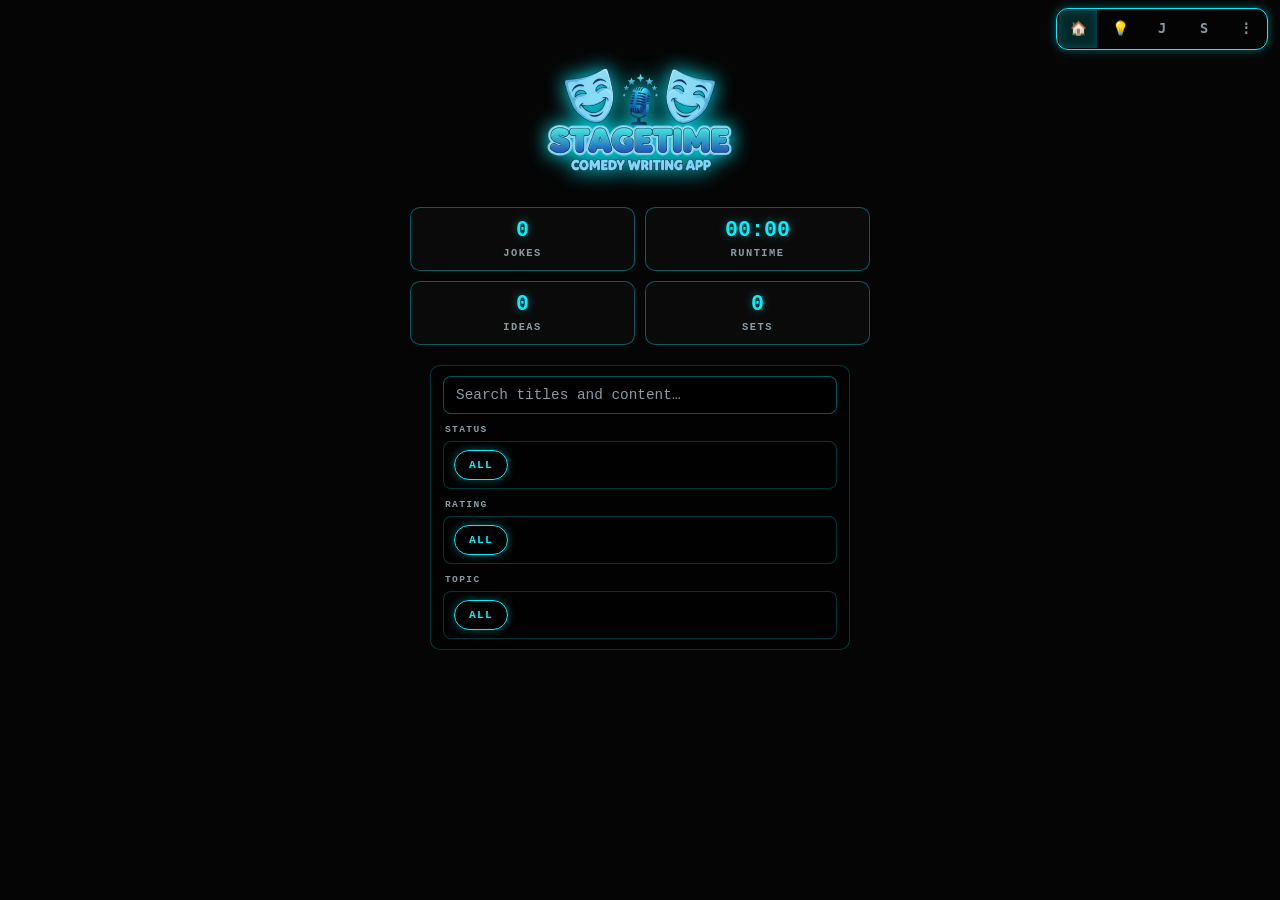
<file: index.html>
<!DOCTYPE html>
<html lang="en">
<head>
  <meta charset="utf-8">
  <meta name="viewport" content="width=device-width, initial-scale=1, maximum-scale=1, user-scalable=no, viewport-fit=cover">
  <meta name="theme-color" content="#050505">
  <meta name="version" content="25">
  <meta name="mobile-web-app-capable" content="yes">
  <meta name="apple-mobile-web-app-title" content="StageTime">
  <meta name="apple-mobile-web-app-status-bar-style" content="black-translucent">
  <title>StageTime</title>
  
  <!-- Asset v25 — cache-bust with ASSET_VERSION + sw.js CACHE_NAME (app 25) -->
  <link rel="icon" type="image/png" href="/static/icons/AppIcon.png?v=25">
  <link rel="apple-touch-icon" href="/static/icons/AppIcon.png?v=25">
  <link rel="manifest" href="/manifest.json?v=25">
  
  <script>var ASSET_VERSION = "25";</script>
  <link rel="stylesheet" href="/static/css/variables.css?v=25">
  <link rel="stylesheet" href="/static/css/workstation.css?v=25">

  <script>
    if (navigator.storage && navigator.storage.persist) navigator.storage.persist().catch(() => {});
    if ('serviceWorker' in navigator) {
      navigator.serviceWorker.register("/sw.js").catch(() => {});
    }
  </script>
</head>
<body>
  <nav id="nav-command-pill">
    <button type="button" class="nav-pill-btn" data-nav-panel="home" onclick="window.goHome()">🏠</button>
    <button type="button" class="nav-pill-btn" data-nav-panel="ideas" onclick="window.showPanel('ideas', true)">💡</button>
    <button type="button" class="nav-pill-btn" data-nav-panel="jokes" onclick="window.showPanel('jokes', true)">J</button>
    <button type="button" class="nav-pill-btn" data-nav-panel="sets" onclick="window.showPanel('sets', true)">S</button>
    <button type="button" class="nav-pill-btn" data-nav-panel="settings" onclick="window.showPanel('settings')">⋮</button>
  </nav>

  <div id="app-shell">
    <div id="panel-home">
      <div id="home-hub-v105">
        <img src="/static/icons/logo.png?v=25" alt="StageTime" class="workstation-logo" width="400" height="400">
        <div class="stats-container" aria-label="Library overview">
          <div class="stat-tile" data-stat="jokes"><span class="stat-value" id="dash-stat-jokes">0</span><span class="stat-label">Jokes</span></div>
          <div class="stat-tile" data-stat="runtime"><span class="stat-value" id="dash-stat-runtime">00:00</span><span class="stat-label">Runtime</span></div>
          <div class="stat-tile" data-stat="ideas"><span class="stat-value" id="dash-stat-ideas">0</span><span class="stat-label">Ideas</span></div>
          <div class="stat-tile" data-stat="sets"><span class="stat-value" id="dash-stat-sets">0</span><span class="stat-label">Sets</span></div>
        </div>
        <div id="hub-smart-slicer" class="hub-smart-slicer" role="region" aria-label="Library smart filter">
          <label class="hub-slicer-search-label" for="hub-slicer-search">Search</label>
          <input type="search" id="hub-slicer-search" class="hub-slicer-search" placeholder="Search titles and content…" autocomplete="off" aria-label="Search titles and content">
          <div id="hub-slicer-chip-rows" class="hub-slicer-chip-rows"></div>
        </div>
      </div>
    </div>

    <main id="main-content">
      <!-- IDEAS PANEL -->
      <section id="panel-ideas" class="panel folder-layer hidden" data-folder="ideas">
        <div id="ideas-workstation" class="panel-body">
          <div id="panel-ideas-list">
            <h2 id="ideas-folder-header" class="folder-header">Ideas</h2>
            <input type="text" id="idea-search-input" placeholder="Search ideas..." class="search-bar">
            <div id="quick-add-row" class="quick-add-row">
              <input type="text" id="new-idea-title-input" placeholder="Quick idea..." maxlength="500">
              <button type="button" id="create-idea-btn" class="slab-button">Add</button>
            </div>
            <ul id="idea-list"></ul>
          </div>
          <div id="idea-detail" class="hidden"></div>
        </div>
      </section>

      <!-- JOKES PANEL -->
      <section id="panel-jokes" class="panel folder-layer hidden" data-folder="jokes">
        <div class="panel-topbar panel-topbar-title-only">
          <h2 class="panel-title jokes-panel-title-static" id="jokes-panel-title-display">Jokes</h2>
          <div id="joke-detail-title-display" class="panel-title joke-detail-title-display hidden" aria-live="polite"></div>
          <input type="text" id="joke-edit-title" class="panel-title jokes-panel-title-input hidden" maxlength="500" autocomplete="off" aria-label="Joke title">
        </div>
        <div class="panel-body">
          <div id="panel-jokes-list">
            <div id="jokes-folder-shell" class="jokes-folder-shell">
              <div id="jokes-folder-top-row" class="jokes-folder-top-row joke-master-ribbon-row">
                <div class="search-container">
                  <input type="search" id="jokes-search" class="jokes-folder-search search-bar" placeholder="Search jokes…" autocomplete="off" aria-label="Search jokes" role="searchbox">
                </div>
                <button type="button" id="btn-filter-toggle" class="btn-ribbon" aria-label="Filters">
                  <svg xmlns="http://www.w3.org/2000/svg" width="20" height="20" viewBox="0 0 24 24" fill="none" stroke="currentColor" stroke-width="2" stroke-linecap="round" stroke-linejoin="round" aria-hidden="true"><polygon points="22 3 2 3 10 12.46 10 19 14 21 14 12.46 22 3"></polygon></svg>
                  <span id="jokes-filter-active-count" class="btn-ribbon-filter-count" hidden></span>
                </button>
                <button type="button" id="btn-new-joke" class="btn-ribbon" aria-label="New joke">+Joke</button>
              </div>
              <div id="jokes-list-sidebar-wrap" class="jokes-list-sidebar-wrap">
                <div id="jokes-sidebar-backdrop" class="jokes-sidebar-backdrop" aria-hidden="true"></div>
                <ul id="joke-list" role="list"></ul>
                <aside id="jokes-filter-sidebar" class="jokes-filter-sidebar" aria-hidden="true" aria-label="Joke filters">
                  <div class="jokes-filter-sidebar-header">
                    <button type="button" id="jokes-sidebar-close" class="jokes-sidebar-close" aria-label="Close filters">✕</button>
                    <button type="button" id="jokes-clear-filters-btn" class="slab-btn jokes-clear-filters-btn">CLEAR FILTERS</button>
                  </div>
                  <div id="jokes-slicer-chip-rows" class="hub-slicer-chip-rows jokes-filter-chip-rows"></div>
                </aside>
              </div>
            </div>
          </div>
          <div id="jokes-detail-container" class="hidden"></div>
        </div>
      </section>

      <!-- SETS PANEL -->
      <section id="panel-sets" class="panel folder-layer hidden" data-folder="sets">
        <div class="panel-topbar panel-topbar-title-only">
          <h2 class="panel-title">Sets</h2>
        </div>
        <div class="panel-body">
          <div id="panel-sets-list">
            <div id="sets-new-form" class="quick-add-row">
              <input type="text" id="new-set-title-input" placeholder="New set title..." maxlength="100">
              <button type="button" id="create-set-btn" class="slab-button">Create</button>
            </div>
            <ul id="set-list"></ul>
          </div>
        </div>
      </section>
      <section id="set-detail" class="panel folder-layer hidden"></section>

      <!-- SETTINGS PANEL -->
      <section id="panel-settings" class="panel folder-layer hidden" data-folder="settings">
        <div class="panel-topbar panel-topbar-title-only">
          <h2 class="panel-title">Settings</h2>
        </div>
        <div class="panel-body setting-controls">
          <input type="color" id="settings-accent-color" class="settings-accent-swatch" value="#00f2ff" title="Accent color" aria-label="Accent color">
          <div class="backup-actions">
            <button type="button" class="slab-button" onclick="window.exportDatabase()">EXPORT BACKUP</button>
            <button type="button" class="slab-button" onclick="window.triggerImport()">IMPORT BACKUP</button>
          </div>
          <input type="file" id="import-input" class="hidden" accept=".json" aria-label="Import backup JSON file">
        </div>
      </section>
    </main>
  </div>

  <div id="modal-container" class="hidden" aria-hidden="true"></div>

  <div id="stagetime-overlay" class="performance-mode-overlay hidden" aria-hidden="true"></div>

  <div id="set-picker-modal" class="hidden" role="dialog" aria-modal="true" aria-label="Select a set">
    <div id="set-picker-overlay" aria-hidden="true"></div>
    <div class="workstation-card workstation-picker-panel">
      <h3 class="workstation-picker-title">Select a Set</h3>
      <div id="set-options-list" class="set-options-list"></div>
      <button type="button" id="set-picker-close-btn" class="btn-primary btn-lift set-picker-close">Close</button>
    </div>
  </div>

  <script src="/static/js/dexie.min.js?v=25"></script>
  <script src="/static/js/db.js?v=25"></script>
  <script src="/static/js/app.js?v=25"></script>
</body>
</html>
</file>
<file: static/css/variables.css>
/* /static/css/variables.css */

:root {
  /* Base workstation theme (sky-blue neon) */
  --accent-color: #00d2ff;
  --accent-dark: #003e4d;
  --app-bg: #050505;
  --bg-app: var(--app-bg);
  --3d-light: rgba(0, 210, 255, 0.2);
  --accent-rgb: 0, 210, 255;
  --theme-color: var(--app-bg);

  /* Workstation structural tokens (from workstation layer) */
  --panel-bg: #0a0a0a;
  --bg-panel: #0a0a0a;
  --bg-card: var(--bg-panel);
  --border-color: rgba(255, 255, 255, 0.12);
  /* Raised slab fill (expanded joke actions, etc.) */
  --slab-physics-bg: #111111;
  --slab-shadow: 3px 3px 0 #000;
  --error-red: #ff4d4d;
  /* Stage timer / live readouts (high-visibility green) */
  --neon-green: #39ff14;
  --slab-height: 52px;
  --input-height: 45.6px;
  --spacing-sm: 8px;
  --spacing-md: 12px;
  --set-detail-console-row-height: 36px;
  --set-detail-slot-size: 24px;
  --control-border-width: 2px;
  --focus-ring-width: 1px;
  --safe-bottom: env(safe-area-inset-bottom, 16px);

  /* Legacy / shared design tokens */
  --primary-color: var(--accent-color);
  --bg-dark: var(--app-bg);
  --accent: var(--accent-color);
  /* Brand CTA (performance / stagetime); aliases theme accent */
  --brand-accent: var(--accent-color);
  --text-on-accent: #000000;
  /* Muted body / secondary control (tech-noir readouts) */
  --text-dim: #8a9aa3;
  --bg-recess: #000000;
  --border-neon: var(--accent-color);
  --glow-neon: rgba(var(--accent-rgb), 0.6);
  /* Centered glow headers (set detail title, shared with joke-detail-title) */
  --neon-title-glow: 0 0 14px var(--glow-neon), 0 0 28px rgba(var(--accent-rgb), 0.42), 0 0 1px rgba(var(--accent-rgb), 1);
  --neon-glow-cyan: var(--neon-title-glow);
  --neon-blue: var(--accent-color);
  --neon-glow-blue: var(--neon-title-glow);

  --radius: 12px;
  --shadow-card: 0 6px 12px rgba(0, 0, 0, 0.5), 0 2px 6px rgba(0, 0, 0, 0.35);
  --breakpoint-mobile: 768px;

  /* Layer stack: detail modal, then nav pill (above app shell), then set picker / overlays */
  --panel-height: 50px;
  --z-modal-container: 9000;
  --z-slicer-stack: 10001;
  --z-nav-pill-stack: 10006;
  --z-set-picker: 10010;

  --transition-speed: 0.32s;
  --transition-timing: ease;
}

/* Accent is driven by window.setAccentColor (CSS vars on :root). */

/* Discovery slicer pane */
#discovery-slab .filter-row {
  display: flex;
  align-items: center;
  gap: 8px;
}

#discovery-slab #joke-search-input {
  flex: 1 1 auto;
}

#slicer-toggle {
  flex: 0 0 auto;
  white-space: nowrap;
}

#filter-count-badge {
  margin-left: 6px;
  padding: 1px 8px;
  border-radius: 999px;
  border: 1px solid var(--accent-color);
  color: var(--accent-color);
  font-size: 0.75rem;
  line-height: 1.2;
}

#slicer-overlay {
  position: fixed;
  inset: 0;
  background: rgba(0, 0, 0, 0.6);
  opacity: 0;
  pointer-events: none;
  transition: opacity 0.2s ease;
  z-index: var(--z-slicer-stack, 10001);
}

#slicer-overlay.is-open {
  opacity: 1;
  pointer-events: auto;
}

#slicer-pane {
  position: fixed;
  top: 0;
  right: -300px;
  width: 300px;
  height: 100%;
  z-index: var(--z-slicer-stack, 10001);
  background: var(--bg-panel);
  border-left: 2px solid var(--accent-color);
  box-shadow: -10px 0 28px rgba(0, 0, 0, 0.55);
  padding: 12px;
  overflow-y: auto;
  transition: right 0.3s ease-in-out;
}

#slicer-pane.is-open {
  right: 0;
}

.slicer-pane-header {
  display: flex;
  align-items: center;
  justify-content: space-between;
  gap: 8px;
  margin-bottom: 10px;
}

.slicer-pane-title {
  margin: 0;
  color: var(--accent-color);
  text-transform: uppercase;
  letter-spacing: 0.08em;
}

.slicer-section {
  border: 1px solid rgba(var(--accent-rgb), 0.35);
  border-radius: 10px;
  margin-bottom: 10px;
  padding: 6px 8px 10px;
}

.slicer-section > summary {
  cursor: pointer;
  color: var(--accent-color);
  font-weight: 800;
  letter-spacing: 0.06em;
}

.slicer-options {
  display: flex;
  flex-direction: column;
  gap: 8px;
  margin-top: 8px;
}

.slicer-option {
  display: flex;
  align-items: center;
  gap: 8px;
}

.slicer-option input[type="checkbox"] {
  accent-color: var(--accent-color);
}

/* Overrides workstation.css order: keep nav + slicer above #modal-container (idea detail) */
html body #modal-container {
  z-index: 9000;
  margin-top: var(--panel-height, 50px);
}

/* Set picker (+SET): above nav pill and #modal-container */
#set-picker-modal {
  position: fixed;
  inset: 0;
  display: flex;
  align-items: center;
  justify-content: center;
  box-sizing: border-box;
  padding: env(safe-area-inset-top, 0) env(safe-area-inset-right, 0) env(safe-area-inset-bottom, 0) env(safe-area-inset-left, 0);
  z-index: var(--z-set-picker, 10010);
}

#set-picker-modal:not(.hidden) {
  pointer-events: auto;
}

#set-picker-overlay {
  position: absolute;
  inset: 0;
  z-index: var(--z-set-picker, 10010);
  background: rgba(0, 0, 0, 0.8);
  pointer-events: auto;
}

#set-picker-modal .workstation-picker-panel {
  position: relative;
  z-index: var(--z-set-picker, 10010);
  pointer-events: auto;
  flex: 0 0 auto;
}

/* Home hub anchor (Step 4.1): centered column for logo + stats */
#home-hub-v105 {
  display: flex;
  flex-direction: column;
  align-items: center;
  width: 100%;
  max-width: 500px;
  margin: 0 auto;
  gap: 15px;
}

.folder-layer.hidden {
  display: none !important;
}
</file>
<file: static/css/workstation.css>
/* /static/css/workstation.css */

/* --- 1. GLOBAL LAYOUT --- */
* { box-sizing: border-box; }
.hidden { display: none !important; }

.nav-hidden { display: none !important; }

/* --- Full-screen writing slate (focus mode) --- */
.focus-overlay {
    position: fixed;
    top: 0;
    left: 0;
    width: 100vw;
    height: 100vh;
    background: #050505;
    z-index: 9999;
    display: flex;
    flex-direction: column;
    padding: 20px;
    box-sizing: border-box;
}

.focus-overlay-actions {
    flex: 0 0 auto;
    display: flex;
    flex-direction: row;
    justify-content: space-between;
    align-items: center;
    gap: 12px;
    margin-bottom: 12px;
    padding-bottom: env(safe-area-inset-bottom, 0);
}

.focus-overlay-actions button {
    background: var(--slab-physics-bg);
    border: 1px solid var(--accent-color);
    color: var(--accent-color);
    font-family: inherit;
    font-weight: 800;
    font-size: 0.8rem;
    text-transform: uppercase;
    padding: 10px 14px;
    cursor: pointer;
    border-radius: 8px;
}

.focus-textarea {
    flex: 1;
    min-height: 0;
    width: 100%;
    background: transparent;
    color: #fff;
    border: none;
    outline: none;
    font-family: "Courier New", monospace;
    font-size: 1.2rem;
    line-height: 1.6;
    resize: none;
    box-sizing: border-box;
}

/* Preserve newlines in workstation readouts and main text fields */
.idea-detail-content,
.joke-detail-body,
.idea-body-text,
.idea-detail-value,
.idea-detail-value.idea-body-text,
#idea-focus-content,
#idea-focus-notes,
#joke-edit-premise,
#joke-edit-punchline,
#set-detail .set-bit-tile-body,
.modal-detail-set .set-bit-tile-body,
.detail-field-value {
    white-space: pre-wrap;
}

/* --- Top-right command pill (fixed; visible when a folder panel is open; avoids mobile keyboard overlap). Border/glow follow accent via var(--accent-color) / --accent-rgb. --- */
html body #nav-command-pill {
    display: none;
    flex-direction: row;
    align-items: center;
    gap: 4px;
    position: fixed;
    top: calc(env(safe-area-inset-top, 0px) + 8px);
    right: 12px;
    left: auto;
    bottom: auto;
    width: auto;
    max-width: min(calc(100vw - var(--spacing-md) * 2), 320px);
    height: 42px;
    padding: 2px;
    background: rgba(5, 5, 5, 0.9);
    backdrop-filter: blur(10px);
    -webkit-backdrop-filter: blur(10px);
    border: 1px solid var(--accent-color);
    border-radius: var(--radius);
    box-shadow: 0 0 10px rgba(var(--accent-rgb), 0.4);
    z-index: var(--z-nav-pill-stack, 10006);
    box-sizing: border-box;
    overflow: hidden;
}

html body #nav-command-pill.nav-active {
    display: flex;
}

html body #nav-command-pill .nav-pill-btn {
    flex: 0 0 auto;
    width: 38px;
    height: 38px;
    min-width: 38px;
    min-height: 38px;
    padding: 0;
    box-sizing: border-box;
    border-radius: 0;
    font-family: monospace;
    font-weight: bold;
    font-size: 0.85rem;
    line-height: 1;
    cursor: pointer;
    background: transparent;
    color: var(--text-dim);
    border: none;
    box-shadow: none;
    transition: background 0.05s ease, color 0.05s ease, box-shadow 0.05s ease;
}

html body #nav-command-pill .nav-pill-btn:active {
    filter: brightness(1.08);
}

html body #nav-command-pill .nav-pill-btn.active,
html body #nav-command-pill .nav-pill-btn.active-nav {
    background: rgba(var(--accent-rgb), 0.15);
    background: color-mix(in srgb, var(--accent-color) 15%, transparent);
    box-shadow: inset 0 0 8px rgba(var(--accent-rgb), 0.2);
    box-shadow: inset 0 0 8px color-mix(in srgb, var(--accent-color) 22%, transparent);
    color: var(--accent-color);
}

/* --- Form fields: stamped LED labels + 3D neon inset slab --- */
.detail-label {
    font-size: 0.62rem;
    font-weight: 700;
    letter-spacing: 0.32em;
    text-transform: uppercase;
    color: rgba(var(--accent-rgb), 0.7);
    text-shadow: 0 0 8px rgba(var(--accent-rgb), 0.35), 0 0 1px rgba(var(--accent-rgb), 0.85);
    margin: 0 0 5px;
}

.live-edit-field,
.workstation-select,
select.topic-select-global {
    width: 100%;
    max-width: 100%;
    box-sizing: border-box;
    padding: 0.5rem 0.65rem;
    font-family: inherit;
    font-size: 0.95rem;
    color: #fff;
    background: var(--bg-recess);
    border: var(--control-border-width) solid rgba(var(--accent-rgb), 0.2);
    border-radius: var(--radius);
    box-shadow:
        inset 0 5px 16px rgba(0, 0, 0, 0.82),
        inset 0 1px 0 rgba(255, 255, 255, 0.05);
    transition: border-color 0.15s ease, box-shadow 0.15s ease;
}

input.live-edit-field,
.workstation-select,
select.topic-select-global {
    min-height: var(--input-height);
}

.live-edit-field:focus,
.workstation-select:focus,
select.topic-select-global:focus {
    outline: none;
    border-color: var(--accent-color);
    box-shadow:
        inset 0 4px 14px rgba(0, 0, 0, 0.75),
        0 0 0 1px var(--accent-color),
        0 0 20px rgba(var(--accent-rgb), 0.48);
}

#joke-admin-fields .live-edit-field,
#joke-admin-fields .workstation-select,
#joke-admin-fields select.topic-select-global {
    font-family: ui-monospace, "Cascadia Code", "Consolas", "Courier New", monospace;
}

/* Toasts sit above performance overlay / ribbon; non-interactive */
.stagetime-toast {
    position: fixed;
    left: 50%;
    transform: translateX(-50%);
    bottom: 120px !important;
    z-index: 200000 !important;
    pointer-events: none !important;
    max-width: 90%;
    padding: 12px 16px;
    background: #000;
    color: var(--accent-color, #7ecbff);
    border: 2px solid var(--accent-color, #7ecbff);
    border-radius: 10px;
    font-family: inherit;
    font-size: 0.95rem;
    box-shadow: 0 4px 20px rgba(0, 0, 0, 0.5);
}

body {
    background-color: var(--app-bg); 
    color: #FFFFFF;
    margin: 0;
    padding: 0;
    font-family: 'Courier New', Courier, monospace;
    display: flex;
    justify-content: center;
    min-height: 100vh;
}

body.stage-lock-active {
    overflow: hidden;
}

#app-shell {
    position: relative;
    width: 100%;
    max-width: 500px;
    padding: 20px;
    display: flex;
    flex-direction: column;
    align-items: center;
    min-height: 100vh;
    box-sizing: border-box;
}

#app-shell #panel-home {
    flex-shrink: 0;
    width: 100%;
    display: flex;
    flex-direction: column;
    align-items: center;
}

/* Command dashboard: high-density stat tiles + status strip */
.stats-container {
    display: grid;
    grid-template-columns: 1fr 1fr;
    gap: 10px;
    width: 100%;
    margin: -15px 0 0.5rem;
}

.stat-tile {
    background: var(--panel-bg);
    border: 1px solid rgba(var(--accent-rgb), 0.35);
    border-radius: 10px;
    padding: 10px 12px;
    display: flex;
    flex-direction: column;
    align-items: center;
    gap: 4px;
    min-height: 64px;
    justify-content: center;
}

.stat-tile .stat-value {
    font-family: 'Courier New', Courier, monospace;
    font-weight: 900;
    font-size: 1.35rem;
    color: var(--accent-color);
    text-shadow: 0 0 8px rgba(var(--accent-rgb), 0.45);
    line-height: 1.1;
}

.stat-tile .stat-label {
    font-size: 0.65rem;
    font-weight: 800;
    letter-spacing: 0.14em;
    text-transform: uppercase;
    color: var(--text-dim);
}

.stat-box {
    cursor: pointer;
}

.stat-box:active {
    transform: scale(0.98);
}

.status-slicer {
    width: 100%;
    margin: 0;
    padding: 8px 10px;
    border-radius: 8px;
    border: 1px solid rgba(var(--accent-rgb), 0.22);
    background: rgba(0, 0, 0, 0.45);
    display: flex;
    flex-wrap: wrap;
    justify-content: center;
    align-items: center;
    gap: 8px;
    box-sizing: border-box;
}

.status-slicer .slicer-pill {
    font-family: 'Courier New', Courier, monospace;
    font-size: 0.7rem;
    font-weight: 800;
    letter-spacing: 0.12em;
    text-transform: uppercase;
    padding: 8px 14px;
    border-radius: 999px;
    border: 1px solid rgba(var(--accent-rgb), 0.4);
    background: rgba(0, 0, 0, 0.5);
    color: var(--text-dim);
    cursor: pointer;
    transition: color 0.15s ease, border-color 0.15s ease, box-shadow 0.15s ease;
}

.status-slicer .slicer-pill.active {
    color: var(--accent-color);
    border-color: var(--accent-color);
    box-shadow: 0 0 10px rgba(var(--accent-rgb), 0.35);
}

.hub-smart-slicer {
    width: 100%;
    max-width: 420px;
    margin: 12px auto 0;
    padding: 10px 12px;
    border-radius: 10px;
    border: 1px solid rgba(var(--accent-rgb), 0.22);
    background: rgba(0, 0, 0, 0.45);
    box-sizing: border-box;
    display: flex;
    flex-direction: column;
    gap: 10px;
}

.hub-slicer-search-label {
    position: absolute;
    width: 1px;
    height: 1px;
    padding: 0;
    margin: -1px;
    overflow: hidden;
    clip: rect(0, 0, 0, 0);
    white-space: nowrap;
    border: 0;
}

.hub-slicer-search {
    width: 100%;
    box-sizing: border-box;
    padding: 10px 12px;
    border-radius: 8px;
    border: 1px solid rgba(var(--accent-rgb), 0.35);
    background: rgba(0, 0, 0, 0.55);
    color: var(--text-main);
    font-family: inherit;
    font-size: 0.9rem;
}

.hub-slicer-search::placeholder {
    color: var(--text-dim);
}

.hub-slicer-chip-rows {
    display: flex;
    flex-direction: column;
    gap: 10px;
}

.hub-slicer-row {
    display: flex;
    flex-direction: column;
    align-items: stretch;
    gap: 6px;
}

.hub-slicer-row-label {
    font-size: 0.6rem;
    font-weight: 800;
    letter-spacing: 0.14em;
    text-transform: uppercase;
    color: var(--text-dim);
    padding-left: 2px;
}

.hub-slicer-row-chips.status-slicer {
    width: 100%;
    margin: 0;
    justify-content: flex-start;
}

#app-shell .panel-topbar.panel-topbar-title-only {
    display: flex;
    justify-content: center;
    align-items: center;
    margin-bottom: 8px;
}

#app-shell .panel-topbar.panel-topbar-title-only .panel-title {
    margin-bottom: 0;
}

/* Center the color controls now that the label is gone */
html body #panel-settings .setting-controls {
    display: flex;
    flex-direction: column;
    align-items: center;
    justify-content: center;
    gap: 15px;
    padding: 25px 10px;
}

.settings-accent-presets {
    display: flex;
    flex-wrap: nowrap;
    justify-content: center;
    align-items: center;
    gap: var(--spacing-sm);
    width: 100%;
    max-width: 100%;
    overflow-x: auto;
    overflow-y: hidden;
}

.settings-accent-preset-btn {
    width: 40px;
    height: 40px;
    padding: 0;
    border-radius: 10px;
    border: 2px solid rgba(255, 255, 255, 0.22);
    cursor: pointer;
    box-sizing: border-box;
    flex: 0 0 auto;
}

.settings-accent-preset-btn:focus-visible {
    outline: 2px solid var(--accent-color);
    outline-offset: 2px;
}

.setting-controls .settings-accent-swatch {
    flex: 0 0 auto;
    width: 72px;
    max-width: min(120px, 45vw);
    height: 48px;
    padding: 4px;
    border: 2px solid var(--accent-color);
    border-radius: 10px;
    background: var(--bg-recess);
    cursor: pointer;
    box-sizing: border-box;
}

#app-shell #main-content {
    flex: 1 1 auto;
    display: flex;
    flex-direction: column;
    min-height: 0;
    width: 100%;
    align-self: stretch;
    padding-bottom: var(--safe-bottom);
}

/* Ideas folder: fill available viewport height now that title topbar is removed */
#app-shell #panel-ideas.panel.folder-layer:not(.hidden) {
    display: flex;
    flex-direction: column;
    flex: 1 1 auto;
    min-height: 0;
    width: 100%;
    align-self: stretch;
}

#app-shell #panel-ideas .panel-body {
    flex: 1 1 auto;
    min-height: 0;
    display: flex;
    flex-direction: column;
    padding-top: calc(var(--spacing-sm) + env(safe-area-inset-top, 0));
}

#ideas-folder-header.folder-header {
    font-family: 'Slab-3D', sans-serif;
    color: var(--neon-blue);
    text-shadow: var(--neon-glow-blue);
    padding: 1.2rem 1rem;
    margin: 0;
    font-size: 1.8rem;
    text-transform: uppercase;
}

#panel-ideas.is-viewing-detail #ideas-folder-header.folder-header,
body.modal-open .folder-header {
    display: none;
}

/* Jokes folder: fill available viewport height so list + filter slicer can use full column */
#app-shell #panel-jokes.panel.folder-layer:not(.hidden) {
    display: flex;
    flex-direction: column;
    flex: 1 1 auto;
    min-height: 0;
    width: 100%;
    align-self: stretch;
    padding-top: 70px;
}

#app-shell #panel-jokes .panel-topbar {
    position: sticky;
    top: 0;
    z-index: 2;
    background: var(--bg-app);
}

#app-shell #panel-jokes .panel-body {
    flex: 1 1 auto;
    min-height: 0;
    display: flex;
    flex-direction: column;
}

#app-shell #panel-jokes #panel-jokes-list {
    flex: 1 1 auto;
    min-height: 0;
    display: flex;
    flex-direction: column;
}

/* --- 2. HOME HUB --- */
#home-hub-v105,
#home-pivot-hub {
    gap: 0;
    padding-top: calc(20px - 2vh);
}

.workstation-logo {
    width: 250px;
    height: 200px;
    object-fit: cover;
    object-position: center;
    margin-bottom: 0;
    filter: drop-shadow(0 0 10px var(--accent-color));
}

/* --- 3. PANELS --- */
#app-shell .panel {
    background-color: var(--panel-bg);
    border: 2px solid var(--accent-color);
    box-shadow: 0 0 20px rgba(var(--accent-rgb), 0.25);
    padding: 24px;
    border-radius: 18px;
    width: 100%;
    margin-top: 0;
}

#app-shell .panel.folder-layer {
    position: relative;
    z-index: 1000;
    background: var(--bg-app);
}

.panel-title {
    text-align: center;
    color: var(--accent-color);
    text-shadow: 0 0 10px var(--accent-color), 0 0 20px rgba(var(--accent-rgb), 0.5);
    font-size: 1.8rem; 
    font-weight: 900;
    text-transform: uppercase;
    letter-spacing: 3px;
    margin-bottom: 20px;
}

#panel-jokes .jokes-panel-title-input {
    width: 100%;
    max-width: 100%;
    box-sizing: border-box;
    background: transparent;
    border: none;
    border-bottom: 2px solid var(--accent-dark);
    outline: none;
    padding: 0 8px 4px;
    margin-bottom: 20px;
}

#panel-jokes .jokes-panel-title-input:focus {
    border-bottom-color: var(--accent-color);
}

#panel-jokes .jokes-folder-shell {
    display: flex;
    flex-direction: column;
    flex: 1;
    min-height: 0;
    width: 100%;
    gap: 12px;
}

/* Jokes list toolbar only (not #jokes-detail-container .joke-master-ribbon-row). */
#panel-jokes .jokes-folder-top-row {
    display: flex;
    flex-flow: row nowrap;
    align-items: stretch;
    gap: 6px;
    width: 100%;
    height: 42px;
}

#panel-jokes .search-container {
    flex: 1 1 auto;
    min-width: 0;
    display: flex;
    align-items: stretch;
}

#panel-jokes .jokes-folder-search {
    flex: 1;
    min-width: 0;
    width: 100%;
    box-sizing: border-box;
    padding: 10px 12px;
    border-radius: 10px;
    border: 1px solid rgba(var(--accent-rgb), 0.4);
    background: rgba(0, 0, 0, 0.55);
    color: var(--text-main);
    font-family: inherit;
    font-size: 0.9rem;
    box-shadow: inset 2px 2px 4px rgba(0, 0, 0, 0.45), 0 0 12px rgba(var(--accent-rgb), 0.12);
}

#panel-jokes .jokes-folder-search::placeholder {
    color: var(--text-dim);
}

#panel-jokes .jokes-folder-top-row .btn-ribbon {
    flex-shrink: 0;
    min-width: 42px;
    min-height: 42px;
    padding: 0 8px;
    box-sizing: border-box;
    display: flex;
    align-items: center;
    justify-content: center;
    white-space: nowrap;
    border-radius: 10px;
    border: 1px solid rgba(var(--accent-rgb), 0.4);
    background: rgba(0, 0, 0, 0.55);
    color: var(--text-main);
    font-family: inherit;
    font-size: 0.85rem;
    font-weight: 700;
    letter-spacing: 0.02em;
    cursor: pointer;
    box-shadow: inset 2px 2px 4px rgba(0, 0, 0, 0.35), 0 0 10px rgba(var(--accent-rgb), 0.1);
}

#panel-jokes .jokes-folder-top-row .btn-ribbon:focus-visible {
    outline: 2px solid var(--accent-color);
    outline-offset: 2px;
}

#panel-jokes #btn-filter-toggle {
    position: relative;
    flex: 0 0 42px;
    width: 42px;
    flex-shrink: 0;
    display: flex;
    align-items: center;
    justify-content: center;
    padding: 0;
}

#panel-jokes #btn-new-joke {
    flex: 0 0 auto;
    flex-shrink: 0;
    min-width: 68px;
    white-space: nowrap;
    padding: 0 8px;
    font-weight: bold;
}

#panel-jokes #btn-filter-toggle svg {
    display: block;
    flex-shrink: 0;
}

#panel-jokes .btn-ribbon-filter-count {
    position: absolute;
    top: 4px;
    right: 4px;
    min-width: 16px;
    height: 16px;
    padding: 0 4px;
    box-sizing: border-box;
    line-height: 16px;
    font-size: 10px;
    font-weight: 800;
    text-align: center;
    border-radius: 8px;
    background: var(--accent-color);
    color: #050505;
    pointer-events: none;
}

#panel-jokes .btn-ribbon-filter-count:empty {
    display: none;
}

#panel-jokes .jokes-list-sidebar-wrap {
    position: relative;
    flex: 1;
    min-height: 0;
    display: flex;
    flex-direction: column;
}

#panel-jokes #joke-list {
    flex: 1;
    min-height: 0;
    overflow-y: auto;
    margin: 0;
    padding: 0;
    list-style: none;
}

#jokes-sidebar-backdrop {
    display: none;
    position: absolute;
    inset: 0;
    z-index: 30;
    background: rgba(0, 0, 0, 0.55);
    pointer-events: auto;
}

#jokes-sidebar-backdrop.is-open {
    display: block;
}

#jokes-filter-sidebar {
    visibility: hidden;
    position: absolute;
    top: 0;
    right: 0;
    width: min(88vw, 320px);
    height: 100%;
    min-height: 100%;
    max-height: 100%;
    z-index: 31;
    box-sizing: border-box;
    display: flex;
    flex-direction: column;
    gap: 12px;
    padding: 12px 14px 20px;
    border-left: 1px solid rgba(var(--accent-rgb), 0.45);
    border-radius: 12px 0 0 12px;
    background: rgba(5, 5, 8, 0.96);
    box-shadow:
        -4px 0 24px rgba(var(--accent-rgb), 0.22),
        inset 0 0 0 1px rgba(var(--accent-rgb), 0.12);
    transform: translateX(100%);
    transition:
        transform var(--transition-speed) var(--transition-timing),
        visibility var(--transition-speed);
    overflow-y: auto;
}

#jokes-filter-sidebar.is-open {
    visibility: visible;
    transform: translateX(0);
}

#panel-jokes .jokes-filter-sidebar-header {
    display: flex;
    flex-direction: column;
    align-items: stretch;
    gap: 10px;
}

#panel-jokes .jokes-sidebar-close {
    align-self: flex-end;
    width: 40px;
    height: 40px;
    padding: 0;
    margin: 0 0 4px 0;
    border-radius: 10px;
    border: 1px solid rgba(var(--accent-rgb), 0.5);
    background: rgba(0, 0, 0, 0.55);
    color: var(--accent-color);
    font-size: 1.25rem;
    line-height: 1;
    cursor: pointer;
    box-shadow: 0 0 10px rgba(var(--accent-rgb), 0.25);
    transition: color 0.15s ease, border-color 0.15s ease, box-shadow 0.15s ease;
}

#panel-jokes .jokes-sidebar-close:hover {
    border-color: var(--accent-color);
    box-shadow: 0 0 14px rgba(var(--accent-rgb), 0.45);
}

#panel-jokes .jokes-clear-filters-btn {
    width: 100%;
}

#panel-jokes .jokes-filter-chip-rows {
    flex: 1;
    min-height: 0;
}

.joke-primary-actions {
    display: flex;
    flex-wrap: wrap;
    gap: 10px;
    margin-top: 4px;
    margin-bottom: 16px;
}

.joke-primary-actions .btn-primary {
    flex: 1;
    min-width: 120px;
}

/* --- 4. THE 3D SLABS (List Items) --- */
#app-shell .slab-item,
#app-shell #idea-list li,
#app-shell #joke-list li,
#app-shell #set-list li {
    background-color: var(--accent-color); 
    color: #000; 
    min-height: var(--slab-height); 
    width: 100%;
    display: flex;
    align-items: center;
    /* justify-content: center; REMOVED GLOBAL CENTERING */
    padding: 0 1.2rem;
    margin-bottom: 15px;
    border-radius: 10px;
    border: 2px solid #000;
    font-weight: 900;
    text-transform: uppercase;
    box-shadow: inset 2px 2px 3px var(--3d-light), inset -2px -2px 3px rgba(0,0,0,0.3), 3px 3px 0px #000;
    cursor: pointer;
    transition: transform 0.05s, box-shadow 0.05s;
    position: relative;
}

#app-shell .slab-inner {
    width: 100%;
    /* text-align: center; REMOVED GLOBAL CENTERING */
}

#app-shell .slab-item:active {
    transform: translate(2px, 2px);
    box-shadow: 1px 1px 0px #000;
}

/* --- 5. EXPANDED / DETAIL VIEW --- */
.focus-slab {
    border: 2px solid var(--accent-color);
    box-shadow: 0 0 15px rgba(var(--accent-rgb), 0.4);
    border-radius: 18px;
    padding: 20px;
    background-color: var(--panel-bg);
}

/* Editable Title Input */
input#modal-idea-title.idea-detail-title {
    background: transparent;
    border: none;
    border-bottom: 2px solid var(--accent-dark);
    width: 100%;
    outline: none;
    padding: 5px 0;
    text-align: center;
    color: var(--accent-color);
    text-shadow: 0 0 12px var(--accent-color);
    font-size: 1.5rem; 
    font-weight: 900;
    text-transform: uppercase;
    margin-bottom: 20px;
    transition: border-color 0.2s;
}

input#modal-idea-title.idea-detail-title:focus {
    border-bottom-color: var(--accent-color);
}

#app-shell textarea {
    width: 100%;
    background: #000;
    border: 2px solid var(--accent-dark);
    border-radius: 10px;
    color: var(--accent-color);
    padding: 15px;
    font-family: 'Courier New', monospace;
    font-size: 1rem;
    margin-bottom: 15px;
    box-shadow: inset 0px 4px 10px rgba(0,0,0,0.8);
    resize: none;
}

/* Zoned Action Row: [Save] [Add to Set] [Back] [Delete] */
.idea-focus-actions, .joke-focus-actions {
    display: grid;
    grid-template-columns: 1.5fr 1.5fr 1fr 1.2fr;
    gap: 8px;
    margin-bottom: 20px;
}

.idea-focus-actions button, 
.joke-focus-actions button,
.panel-close-btn {
    background: #000;
    color: var(--accent-color);
    border: 2px solid var(--accent-color);
    border-radius: 8px;
    padding: 10px;
    font-weight: 900;
    text-transform: uppercase;
    cursor: pointer;
    font-size: 0.75rem;
    text-shadow: none; 
    box-shadow: 3px 3px 0px var(--accent-dark);
    transition: transform 0.05s, box-shadow 0.05s;
}

.idea-focus-actions button:active,
.panel-close-btn:active {
    transform: translate(2px, 2px);
    box-shadow: 0px 0px 0px transparent;
}

.delete-btn {
    color: var(--error-red) !important;
    border-color: var(--error-red) !important;
    box-shadow: 3px 3px 0px #800000 !important;
}

.convert-to-joke-btn {
    width: 100%;
    min-height: 60px; 
    background-color: var(--accent-color);
    color: #000;
    border: 3px solid #000;
    border-radius: 12px;
    font-size: 1.2rem;
    font-weight: 900;
    text-transform: uppercase;
    box-shadow: 3px 3px 0px #000;
    cursor: pointer;
}

/* --- 6. WORKSTATION INPUTS --- */
#idea-search-input,
#app-shell .quick-add-row input {
    width: 100%;
    background: #000;
    border: 2px solid var(--accent-color);
    border-radius: 8px;
    padding: 12px;
    color: var(--accent-color);
    font-family: 'Courier New', monospace;
    font-size: 1rem;
    box-shadow: 3px 3px 0px var(--accent-dark);
}

.neon-text-blue {
    color: var(--accent-color) !important;
    text-shadow: 0 0 8px rgba(var(--accent-rgb), 0.8);
}

.neon-border-blue {
    border: 2px solid var(--accent-color);
    box-shadow: 0 0 8px rgba(var(--accent-rgb), 0.8);
}

#panel-settings .backup-actions {
    display: flex;
    flex-direction: column;
    gap: 10px;
    flex-basis: 100%;
    width: 100%;
    margin-top: 12px;
}

#app-shell .quick-add-row {
    display: flex;
    gap: 5px; 
    margin-bottom: 25px;
    width: 100%;
}

#new-idea-title-input, 
#create-idea-btn,
#create-set-btn,
#app-shell .quick-add-row input,
#app-shell .quick-add-row button,
#app-shell .slab-button,
#app-shell .slab-btn {
    height: var(--input-height) !important;
}

#app-shell .quick-add-row input {
    flex: 0 0 75%;
}

#create-idea-btn,
#create-set-btn,
#app-shell .quick-add-row button,
#app-shell .slab-button,
#app-shell .slab-btn {
    background-color: var(--accent-color);
    color: #000;
    border: 2px solid #000;
    border-radius: 10px;
    font-weight: 900;
    text-transform: uppercase;
    box-shadow: 3px 3px 0px #000;
    display: flex;
    align-items: center;
    justify-content: center;
    cursor: pointer;
    transition: transform 0.05s, box-shadow 0.05s;
}

#create-idea-btn,
#create-set-btn,
#app-shell .quick-add-row button {
    flex: 1;
}

#create-idea-btn:active,
#create-set-btn:active,
#app-shell .quick-add-row button:active,
#app-shell .slab-button:active,
#app-shell .slab-btn:active {
    transform: translate(2px, 2px);
    box-shadow: 0px 0px 0px transparent;
}

/* --- 7. NOTIFICATIONS & FEEDBACK --- */
.status-msg, .error-msg {
    position: fixed;
    top: 20px;
    left: 50%;
    transform: translateX(-50%);
    width: 90%;
    max-width: 400px;
    background: #000;
    color: var(--accent-color);
    border: 2px solid var(--accent-color);
    padding: 15px;
    border-radius: 12px;
    text-align: center;
    font-weight: 900;
    text-transform: uppercase;
    box-shadow: 0 0 15px rgba(var(--accent-rgb), 0.4), 4px 4px 0px #000;
    z-index: 9999;
}

.error-msg {
    color: var(--error-red);
    border-color: var(--error-red);
    box-shadow: 0 0 15px rgba(255, 77, 77, 0.4), 4px 4px 0px #000;
}

/* --- 8. SET PICKER --- */
body #modal-container {
    display: flex;
    flex-direction: column;
    justify-content: center;
    align-items: center;
    position: fixed;
    inset: 0;
    background: rgba(0, 0, 0, 0.85);
    float: none;
    margin-left: 0;
}

/* Workstation: idea silo lives in #idea-detail inside the ideas panel */
body #panel-ideas.modal-idea #idea-detail {
    display: flex;
    flex: 1;
    min-height: 0;
    width: 100%;
    flex-direction: column;
    box-sizing: border-box;
}

.modal-detail-shell {
    position: relative;
    z-index: 2000;
    margin: 0 auto;
    width: 600px;
    max-width: 90%;
    padding: 0;
    background: transparent;
    float: none;
}

/* workstation.css - v0.4.1 — idea/joke detail spine width + modal alignment */
.idea-silo-spine,
.joke-silo-spine {
    width: 95%;
    max-width: 800px;
    margin-left: auto;
    margin-right: auto;
    padding: 1.5rem 1rem;
    box-sizing: border-box;
}

body #modal-container.modal-idea,
body #modal-container.modal-joke {
    display: flex;
    justify-content: center;
    align-items: flex-start;
    width: 100%;
}

/* Idea detail: global overlay silo (#modal-container.modal-idea); content root is .idea-silo-spine */
body #modal-container.modal-idea {
    flex-direction: column;
    align-items: center;
    padding: 0;
    box-sizing: border-box;
}

body #modal-container.modal-idea > .idea-silo-spine {
    flex: 0 1 auto;
    width: 95%;
    max-width: 800px;
    margin-left: auto;
    margin-right: auto;
    box-sizing: border-box;
}

body #modal-container.modal-joke {
    border-left: 5px solid gold;
}

/* Joke detail: same node as .focus-slab — keep slab fill/padding */
.modal-detail-shell.modal-detail-joke.focus-slab {
    padding: 20px;
    background: var(--bg-app);
}

/* Set detail shell: opaque app fill above modal backdrop */
.modal-detail-shell.modal-detail-set {
    background: var(--bg-app);
}

/* Idea Silo: outer shell — top-aligned; block layout (not flex centering) */
body #modal-container.modal-idea .modal-detail-shell,
body #panel-ideas.modal-idea #idea-detail .modal-detail-shell {
    display: block;
    background: transparent;
    border: none;
    box-shadow: none;
    padding: var(--spacing-sm) 0 0;
}

body #modal-container.modal-idea .idea-silo-spine,
body #panel-ideas.modal-idea #idea-detail .idea-silo-spine {
    background: var(--bg-app);
    border-left: 10px solid var(--accent-color);
    box-shadow: 0 0 20px rgba(var(--accent-rgb), 0.25);
    filter: drop-shadow(-5px 0 10px rgba(var(--accent-rgb), 0.4));
    display: flex;
    flex-direction: column;
}

/* Idea detail header: keep actions above any silo backdrop / siblings; avoid hit-target gaps */
body #modal-container.modal-idea .idea-detail-header-row,
body #panel-ideas.modal-idea #idea-detail .idea-detail-header-row {
    display: flex;
    align-items: flex-start;
    justify-content: space-between;
    gap: 12px;
    position: relative;
    z-index: 2;
    margin: 0 0 12px;
    pointer-events: auto;
}

body #modal-container.modal-idea .idea-detail-header-row .joke-detail-title,
body #panel-ideas.modal-idea #idea-detail .idea-detail-header-row .joke-detail-title {
    flex: 1;
    min-width: 0;
    margin: 0;
    padding-right: 4px;
}

body #modal-container.modal-idea .idea-silo-spine .detail-label,
body #panel-ideas.modal-idea #idea-detail .idea-silo-spine .detail-label {
    color: rgba(var(--accent-rgb), 0.7);
    text-shadow: 0 0 8px rgba(var(--accent-rgb), 0.35);
}

body #modal-container.modal-idea #idea-focus-content,
body #modal-container.modal-idea #idea-focus-notes,
body #panel-ideas.modal-idea #idea-detail #idea-focus-content,
body #panel-ideas.modal-idea #idea-detail #idea-focus-notes {
    background: var(--bg-recess);
    border: 2px solid rgba(var(--accent-rgb), 0.2);
    border-radius: var(--radius);
    box-shadow: inset 0 5px 16px rgba(0, 0, 0, 0.82);
    color: #fff;
}

body #modal-container.modal-idea #idea-focus-content:focus,
body #modal-container.modal-idea #idea-focus-notes:focus,
body #panel-ideas.modal-idea #idea-detail #idea-focus-content:focus,
body #panel-ideas.modal-idea #idea-detail #idea-focus-notes:focus {
    outline: none;
    border-color: var(--accent-color);
    box-shadow:
        inset 0 4px 14px rgba(0, 0, 0, 0.75),
        0 0 0 1px var(--accent-color),
        0 0 20px rgba(var(--accent-rgb), 0.48);
}

body #modal-container.modal-idea .idea-silo-spine .silo-footer-actions,
body #panel-ideas.modal-idea #idea-detail .idea-silo-spine .silo-footer-actions {
    width: 100%;
    margin-top: var(--spacing-md);
    display: flex;
    flex-direction: row;
    justify-content: flex-start;
    align-items: center;
    gap: 4px;
    padding: 0;
    flex-wrap: nowrap;
}

body #modal-container.modal-idea .idea-silo-spine .silo-slab,
body #panel-ideas.modal-idea #idea-detail .idea-silo-spine .silo-slab {
    flex: 1;
    flex-shrink: 1;
    min-width: 0;
    padding: 8px 6px;
    box-sizing: border-box;
    background: var(--bg-recess);
    color: var(--text-dim);
    border: 1px solid rgba(var(--accent-rgb), 0.3);
    font-family: monospace;
    font-weight: bold;
    font-size: 0.8rem;
    cursor: pointer;
    box-shadow: 4px 4px 0px #000;
    transition: all 0.05s ease;
}

body #modal-container.modal-idea .idea-silo-spine .silo-footer-actions .slab-button,
body #panel-ideas.modal-idea #idea-detail .idea-silo-spine .silo-footer-actions .slab-button,
body #modal-container.modal-idea .idea-silo-spine .silo-footer-actions .silo-slab,
body #panel-ideas.modal-idea #idea-detail .idea-silo-spine .silo-footer-actions .silo-slab {
    flex: 1 1 auto;
    min-width: 0;
    height: var(--input-height, 44px);
    padding: 0 4px;
    display: flex;
    align-items: center;
    justify-content: center;
    overflow: visible;
}

/* Idea footer: slab-button shares silo-slab neon row (override #app-shell .slab-button accent fill when both classes). */
body #app-shell #panel-ideas .idea-silo-spine .silo-footer-actions .silo-slab.slab-button,
body #modal-container.modal-idea .idea-silo-spine .silo-footer-actions .silo-slab.slab-button {
    background: var(--bg-recess);
    color: var(--text-dim);
    border: 1px solid rgba(var(--accent-rgb), 0.3);
    border-radius: 0;
    box-shadow: 4px 4px 0px #000;
    font-weight: bold;
    font-size: 0.8rem;
    text-transform: uppercase;
}

body #app-shell #panel-ideas .idea-silo-spine .silo-footer-actions .silo-slab.slab-button:active,
body #modal-container.modal-idea .idea-silo-spine .silo-footer-actions .silo-slab.slab-button:active {
    transform: translate(2px, 2px);
    box-shadow: 2px 2px 0px #000;
}

body #modal-container.modal-idea .idea-silo-spine .silo-slab:active,
body #panel-ideas.modal-idea #idea-detail .idea-silo-spine .silo-slab:active {
    transform: translate(2px, 2px);
    box-shadow: 2px 2px 0px #000;
}

body #modal-container.modal-idea .idea-silo-spine .silo-slab.silo-btn-danger,
body #panel-ideas.modal-idea #idea-detail .idea-silo-spine .silo-slab.silo-btn-danger {
    border-color: var(--error-red);
    color: var(--error-red);
}

body #modal-container.modal-idea .idea-silo-spine .convert-joke-trigger.silo-slab,
body #panel-ideas.modal-idea #idea-detail .idea-silo-spine .convert-joke-trigger.silo-slab {
    display: block;
    width: 100%;
    margin-top: 12px;
    flex: none;
    padding: 10px 8px;
    font-size: 0.82rem;
    letter-spacing: 0.06em;
    box-shadow:
        4px 4px 0px #000,
        0 0 12px rgba(var(--accent-rgb), 0.3);
    border-color: var(--accent-color);
    color: var(--accent-color);
}

body #modal-container #universal-detail-content,
body #modal-container .modal-content,
body #panel-ideas.modal-idea #idea-detail {
    margin: 0;
    max-width: 650px;
    width: 92%;
    float: none;
    margin-left: 0;
}

.modal-overlay {
    position: fixed;
    top: 0;
    left: 0;
    width: 100vw;
    height: 100vh;
    background: rgba(0, 0, 0, 0.8);
    display: flex;
    justify-content: center;
    align-items: center;
    z-index: var(--z-set-picker, 10000);
}

.workstation-picker-panel {
    position: relative;
    width: min(92vw, 460px);
    background: var(--panel-bg);
    border: 2px solid var(--accent-color);
    padding: 25px;
    border-radius: 18px;
    box-shadow: 0 0 20px var(--accent-color);
}

.workstation-picker-title {
    margin: 0 0 16px;
    text-align: center;
    color: var(--accent-color);
    text-transform: uppercase;
    letter-spacing: 2px;
    font-weight: 900;
}

.set-options-list {
    margin-bottom: 14px;
}

.set-selection-row {
    width: 100%;
    background: #000;
    color: var(--accent-color);
    border: 2px solid var(--accent-dark);
    margin-bottom: 10px;
    padding: 12px;
    border-radius: 8px;
    font-weight: 900;
    text-transform: uppercase;
    cursor: pointer;
    box-shadow: 2px 2px 0px var(--accent-dark);
    transition: transform 0.05s, box-shadow 0.05s;
}

.set-selection-row:active {
    transform: translate(2px, 2px);
    box-shadow: 0px 0px 0px transparent;
}

.set-picker-close {
    width: 100%;
    background: #000;
    color: var(--accent-color);
    border: 2px solid var(--accent-color);
    border-radius: 8px;
    padding: 10px;
    font-weight: 900;
    text-transform: uppercase;
    cursor: pointer;
    box-shadow: 3px 3px 0px var(--accent-dark);
    transition: transform 0.05s, box-shadow 0.05s;
}

.set-picker-close:active {
    transform: translate(2px, 2px);
    box-shadow: 0px 0px 0px transparent;
}

.set-options-list .meta,
.set-picker-loading {
    margin: 8px 0 0;
    text-align: center;
    color: var(--accent-color);
    font-weight: 700;
}

/* Joke master document (detail editor) */
.joke-master-document .modal-detail-scroll-content.joke-master-body {
    margin-top: 0;
    padding-top: 0;
}

.joke-master-document .joke-master-title {
    width: 100%;
    font-size: 1.2rem;
    font-weight: 900;
    margin-bottom: 12px;
    padding: 10px 12px;
}

.joke-master-document .joke-master-body .joke-master-field {
    margin-bottom: 12px;
}

.joke-master-document .joke-master-textarea {
    width: 100%;
    min-height: 100px;
    resize: vertical;
}

.joke-master-footer {
    z-index: 10000 !important;
    pointer-events: auto !important;
    padding-bottom: env(safe-area-inset-bottom, 20px);
}

.joke-master-document .joke-master-footer.ribbon {
    margin-top: 14px;
    padding-top: 12px;
    border-top: 1px solid var(--accent-color);
}

.joke-master-document .joke-master-ribbon-row {
    display: flex;
    flex-wrap: wrap;
    justify-content: space-between;
    align-items: center;
    gap: 8px 12px;
    width: 100%;
}

.joke-master-document .joke-master-ribbon-actions {
    display: flex;
    flex-direction: row;
    flex-wrap: nowrap;
    align-items: center;
    gap: 4px;
    width: 100%;
    min-width: 0;
}

.joke-master-document .joke-master-admin-toggle-row {
    order: 11;
    flex: 1 1 100%;
    width: 100%;
    padding-top: 6px;
    display: flex;
    justify-content: flex-start;
}

.joke-master-document .joke-master-ribbon-row .btn-set-trigger {
    background: transparent;
    border: 1px solid var(--accent-color);
    color: var(--accent-color);
}

.joke-master-document .joke-master-ribbon-row .btn-set-trigger:disabled {
    opacity: 0.4;
    cursor: not-allowed;
    box-shadow: none;
}

.joke-master-document .joke-master-ribbon-row #joke-admin-fields.joke-master-admin-below-actions {
    order: 10;
    flex: 1 1 100%;
    width: 100%;
    min-width: 100%;
    display: flex;
    flex-direction: column;
    gap: 10px;
}

.joke-master-document .joke-master-ribbon-row #joke-admin-fields .joke-admin-fields-row {
    display: flex;
    flex-wrap: wrap;
    align-items: flex-end;
    gap: 10px 12px;
    width: 100%;
}

.joke-master-document .joke-master-ribbon-row #joke-admin-fields .joke-admin-fields-row .modal-form-row {
    flex: 1 1 140px;
    min-width: 0;
    margin: 0;
}

.joke-master-document .joke-master-ribbon-row #joke-admin-fields .joke-admin-field-grow {
    flex: 1 1 auto;
    min-width: 0;
}

.joke-master-document .joke-master-ribbon-row #joke-admin-fields .joke-admin-field-compact {
    flex: 0 1 5.25rem;
    max-width: 6rem;
}

.joke-master-document .joke-master-ribbon-row #joke-admin-fields .joke-admin-field-center {
    text-align: center;
}

.joke-master-document .joke-master-ribbon-row #joke-admin-fields .joke-admin-field-center .detail-label {
    text-align: center;
    letter-spacing: 0.22em;
}

.joke-master-document .joke-master-ribbon-row #joke-admin-fields .joke-admin-field-center .workstation-select,
.joke-master-document .joke-master-ribbon-row #joke-admin-fields .joke-admin-field-center .live-edit-field {
    text-align: center;
}

.joke-master-document .ribbon-label {
    color: var(--accent-color);
    font-weight: 700;
    font-size: 0.85rem;
    text-transform: uppercase;
}

.joke-master-document .joke-master-tags {
    flex: 1 1 140px;
    min-width: 100px;
    max-width: 100%;
}

#joke-tags-input {
    border: 2px solid var(--primary-color);
    box-shadow:
        inset 0 5px 16px rgba(0, 0, 0, 0.82),
        inset 0 1px 0 rgba(255, 255, 255, 0.05),
        0 4px 12px rgba(0, 0, 0, 0.45);
}

#joke-tags-input:focus {
    outline: none;
    border-color: var(--primary-color);
    box-shadow:
        inset 0 4px 14px rgba(0, 0, 0, 0.75),
        0 0 0 1px var(--primary-color),
        0 4px 12px rgba(var(--accent-rgb), 0.4);
}

.joke-master-document .joke-master-ribbon-row .workstation-select {
    min-width: 0;
}

/* --- Joke Detail (high-density mobile): scoped layout + readout styling --- */
.modal-detail-joke .admin-metadata-row {
    display: grid;
    grid-template-columns: minmax(max-content, 110px) 5ch 7ch;
    gap: 6px;
    width: 100%;
}

/* Trinity row: no extra horizontal inset so ~220px budget (STGE+RK+SEC) stays visible */
.modal-detail-joke .joke-master-ribbon-row #joke-admin-fields.joke-master-admin-below-actions {
    padding-left: 0;
    padding-right: 0;
    box-sizing: border-box;
}

.modal-detail-joke .joke-master-ribbon-row #joke-admin-fields .joke-admin-fields-row {
    display: flex;
    flex-wrap: nowrap;
    justify-content: flex-start;
    gap: 4px;
    align-items: center;
}

.modal-detail-joke .admin-metadata-row > .status-group,
.modal-detail-joke .admin-metadata-row > .rank-group,
.modal-detail-joke .admin-metadata-row > .dur-group {
    width: auto;
}

.modal-detail-joke .joke-master-ribbon-row #joke-admin-fields .modal-form-row.full-width-row {
    width: 100%;
    display: block;
    margin-top: 8px;
}

.modal-detail-joke .joke-master-ribbon-actions {
    display: flex;
    flex-direction: row;
    flex-wrap: nowrap;
    justify-content: flex-start;
    align-items: center;
    width: 100%;
    min-width: 0;
    gap: 4px;
}

.modal-detail-joke .joke-master-ribbon-actions .slab-button {
    flex: 1 1 auto;
    min-width: 0;
    height: var(--input-height, 44px);
    padding: 0 4px;
    display: flex;
    align-items: center;
    justify-content: center;
    overflow: visible;
}

.modal-detail-joke .joke-master-ribbon-actions #joke-delete-btn {
    order: 99;
    flex: 0 0 auto;
    min-width: 0;
    background: rgba(255, 77, 77, 0.12);
    text-shadow: 0 0 10px rgba(255, 77, 77, 0.65);
    filter: drop-shadow(0 0 8px rgba(255, 77, 77, 0.35));
}

.modal-detail-joke .live-edit-field,
.modal-detail-joke .workstation-select,
.modal-detail-joke select.topic-select-global {
    background: var(--bg-recess);
    box-shadow:
        inset 0 5px 16px rgba(0, 0, 0, 0.82),
        inset 0 1px 0 rgba(255, 255, 255, 0.05);
}

.modal-detail-joke .admin-metadata-row .detail-label {
    font-size: 0.62rem;
    font-weight: 700;
    letter-spacing: 0.32em;
    text-transform: uppercase;
    width: 100%;
    text-align: center;
}

.modal-detail-joke .rank-group .workstation-select,
.modal-detail-joke .dur-group .live-edit-field {
    text-align: center;
    font-family: ui-monospace, "Cascadia Code", "Consolas", "Courier New", monospace;
}

.modal-detail-joke .rank-group .live-edit-field,
.modal-detail-joke .rank-group .workstation-select,
.modal-detail-joke .dur-group .live-edit-field {
    text-align: center;
}

.modal-detail-joke .admin-metadata-row input,
.modal-detail-joke .admin-metadata-row select {
    -webkit-appearance: none;
    appearance: none;
    min-width: 0;
    width: 100%;
    text-align: center;
    padding: 0 2px;
    box-sizing: border-box;
}

/* --- 9. SILOED SLAB ALIGNMENT --- */
#app-shell .idea-slab .slab-inner {
    display: flex !important;
    justify-content: flex-start !important;
    text-align: left !important;
    width: 100%;
}

#app-shell .joke-slab .slab-inner {
    display: flex !important;
    justify-content: flex-start !important;
    text-align: left !important;
    width: 100%;
}

/* --- Set detail: high-density header, action row, console (scoped) --- */
.modal-detail-set .set-detail-header-row {
    display: flex;
    flex-direction: row;
    flex-wrap: nowrap;
    align-items: center;
    gap: var(--spacing-sm);
    width: 100%;
    min-width: 0;
    margin-bottom: var(--spacing-sm);
}

.modal-detail-set .set-detail-name-input {
    flex: 1 1 auto;
    min-width: 0;
    margin: 0;
    padding: var(--spacing-sm) var(--spacing-sm);
    font-size: 1.1rem;
    font-weight: 700;
    color: var(--accent-color);
    background: transparent;
    border: var(--control-border-width) solid transparent;
    border-radius: var(--radius);
    box-sizing: border-box;
    outline: none;
}

.modal-detail-set .set-detail-name-input:focus {
    background: var(--slab-physics-bg);
    border-color: var(--accent-color);
}

.modal-detail-set .set-detail-time-meta {
    flex: 0 0 auto;
    max-width: 42%;
    text-align: right;
    white-space: nowrap;
    overflow: hidden;
    text-overflow: ellipsis;
}

.modal-detail-set .set-detail-time-container {
    display: flex;
    flex-direction: column;
    align-items: flex-end;
    justify-content: center;
    padding-top: 6px;
    gap: 2px;
    text-align: right;
    white-space: normal;
    overflow: visible;
}

.modal-detail-set .set-detail-time-label {
    font-size: 0.7rem;
    font-weight: 700;
    letter-spacing: 0.08em;
    text-transform: uppercase;
    color: var(--text-dim);
    line-height: 1.1;
}

.modal-detail-set .set-detail-time-value {
    font-size: 1rem;
    font-weight: 900;
    color: var(--accent-color);
    line-height: 1.1;
}

/* Set detail bottom ribbon: hard-lock one 1x4 action row at touch-safe height. */
.modal-detail-set .set-detail-bottom-ribbon .joke-master-ribbon-row {
    display: flex;
    flex-flow: row nowrap;
    gap: 4px;
    width: 100%;
    height: 44px;
    align-items: stretch;
    padding: 0;
}

.modal-detail-set .set-detail-bottom-ribbon .joke-master-ribbon-actions {
    display: contents;
}

.modal-detail-set .set-detail-bottom-ribbon button {
    display: flex;
    align-items: center;
    justify-content: center;
}

.modal-detail-set .set-detail-bottom-ribbon .set-detail-ribbon-btn {
    flex: 1;
    min-width: 0;
    height: 44px;
    min-height: 44px;
    max-height: 44px;
    padding: 0;
    margin: 0;
    white-space: nowrap;
    font-size: 0.85rem;
}

.modal-detail-set .set-bit-tile-list {
    list-style: none;
    margin: 0;
    padding: 0;
    display: flex;
    flex-direction: column;
    gap: var(--spacing-sm);
    width: 100%;
    min-width: 0;
}

.modal-detail-set .set-bit-tile {
    display: flex;
    flex-direction: row;
    flex-wrap: nowrap;
    align-items: center;
    gap: var(--spacing-sm);
    padding: var(--spacing-sm);
    box-sizing: border-box;
    min-width: 0;
    background: var(--slab-physics-bg);
    border-radius: var(--radius);
}

.modal-detail-set .set-bit-tile--joke {
    border-left: 3px solid var(--brand-accent);
}

.modal-detail-set .set-bit-tile--idea {
    border-left: 3px dashed #888;
}

.modal-detail-set .set-bit-tile-controls {
    display: flex;
    flex-direction: column;
    flex-shrink: 0;
    gap: 4px;
}

.modal-detail-set .set-bit-tile-body {
    flex: 1 1 auto;
    min-width: 0;
    color: rgba(255, 255, 255, 0.92);
    text-decoration: none;
    outline: none;
    display: inline-flex;
    flex-wrap: wrap;
    align-items: baseline;
    gap: var(--spacing-sm);
    cursor: default;
    user-select: text;
}

.modal-detail-set .set-bit-tile-title {
    flex: 1 1 auto;
    min-width: 0;
    font-weight: 700;
    color: inherit;
    text-decoration: none;
}

.modal-detail-set .set-bit-type-label {
    flex: 0 0 auto;
    font-size: 0.65rem;
    font-weight: 900;
    letter-spacing: 0.08em;
    color: #888;
    border: 1px solid #888;
    border-radius: 4px;
    padding: 2px 6px;
    line-height: 1.2;
    text-transform: uppercase;
}

.modal-detail-set .btn-order-up,
.modal-detail-set .btn-order-down,
.modal-detail-set .btn-remove-from-set {
    box-sizing: border-box;
    width: 32px;
    height: 32px;
    min-width: 32px;
    min-height: 32px;
    max-width: 32px;
    max-height: 32px;
    padding: 0;
    margin: 0;
    font-size: 1rem;
    font-weight: 900;
    line-height: 1;
    color: var(--accent-color);
    background: var(--bg-recess);
    border: 2px solid rgba(var(--accent-rgb), 0.5);
    border-radius: 6px;
    cursor: pointer;
    display: inline-flex;
    align-items: center;
    justify-content: center;
    box-shadow: 0 2px 0 #000, inset 0 1px 0 rgba(255, 255, 255, 0.07);
    transition: transform 0.05s, box-shadow 0.05s;
}

.modal-detail-set .btn-order-up:active,
.modal-detail-set .btn-order-down:active,
.modal-detail-set .btn-remove-from-set:active {
    transform: translateY(1px);
    box-shadow: 0 1px 0 #000, inset 0 1px 0 rgba(255, 255, 255, 0.05);
}

.modal-detail-set .btn-order-up:disabled,
.modal-detail-set .btn-order-down:disabled {
    opacity: 0.35;
    cursor: not-allowed;
    transform: none;
}

#app-shell #set-detail.panel:not(.hidden) {
    display: flex;
    flex-direction: column;
    width: 100%;
    height: auto;
    max-height: 92vh;
    min-height: 0;
    align-self: flex-start;
}

.modal-detail-set.set-detail-view.detail-layout {
    display: flex;
    flex-direction: column;
    height: auto;
    max-height: 92vh;
    overflow: hidden;
    width: 100%;
}

.modal-detail-set .set-detail-top-rail {
    position: sticky;
    top: 0;
    z-index: 3;
    flex: 0 0 auto;
    background: var(--panel-bg);
    padding-bottom: var(--spacing-sm);
}

.modal-detail-set .panel-topbar {
    position: sticky;
    top: 0;
    z-index: 6;
}

.modal-detail-set .set-list-section {
    flex: 1;
    min-height: 0;
    overflow-y: auto;
    -webkit-overflow-scrolling: touch;
    padding-right: 2px;
}

.modal-detail-set .set-detail-list-container {
    position: relative;
    z-index: 1;
    margin-bottom: 20px;
    overflow-y: auto;
    flex: 1 1 auto;
    min-height: 0;
    -webkit-overflow-scrolling: touch;
}

.modal-detail-set .set-detail-list-container::-webkit-scrollbar {
    width: 8px;
}

.modal-detail-set .set-detail-list-container::-webkit-scrollbar-track {
    background: #000;
}

.modal-detail-set .set-detail-list-container::-webkit-scrollbar-thumb {
    background: var(--accent-color);
    border: 2px solid transparent;
    border-radius: 10px;
    background-clip: content-box;
}

.modal-detail-set .set-detail-list-container::-webkit-scrollbar-thumb:hover {
    background: rgba(var(--accent-rgb), 1);
    border: 2px solid transparent;
    border-radius: 10px;
    background-clip: content-box;
    box-shadow: 0 0 8px rgba(var(--accent-rgb), 0.75);
}

.modal-detail-set .set-detail-header-row {
    position: sticky;
    top: 0;
    z-index: 4;
    background: var(--panel-bg);
    border-bottom: 1px solid var(--accent-dark);
    padding-bottom: 12px;
    flex-shrink: 0;
}

.modal-detail-set .set-detail-time-meta {
    position: sticky;
    top: 0;
    z-index: 5;
}

.modal-detail-set .set-detail-list {
    counter-reset: bit-slot;
}

.modal-detail-set .set-joke-item {
    counter-increment: bit-slot;
    position: relative;
    padding-left: calc(var(--set-detail-slot-size) + var(--spacing-md) + var(--spacing-sm) + 12px);
}

.modal-detail-set .set-joke-item::before {
    content: counter(bit-slot);
    position: absolute;
    left: var(--spacing-sm);
    top: 50%;
    transform: translateY(-50%);
    vertical-align: middle;
    margin-right: 12px;
    width: var(--set-detail-slot-size);
    height: var(--set-detail-slot-size);
    display: inline-flex;
    align-items: center;
    justify-content: center;
    font-size: 0.8rem;
    font-weight: 900;
    color: var(--brand-accent);
    background: #060606;
    border: 1px solid rgba(var(--accent-rgb), 0.5);
    box-shadow: inset 1px 1px 2px rgba(0, 0, 0, 0.9), inset -1px -1px 2px rgba(255, 255, 255, 0.05);
    border-radius: 3px;
    line-height: 1;
}

.modal-detail-set .set-detail-bottom-dock {
    position: relative;
    z-index: 2;
    flex: 0 0 auto;
    margin-top: auto;
    background: var(--panel-bg);
    border-top: 1px solid var(--accent-dark);
    padding-top: 12px;
    flex-shrink: 0;
}

.modal-detail-set .set-detail-add-console {
    flex-shrink: 0;
    margin-top: 0;
    margin-bottom: var(--spacing-sm);
}

.modal-detail-set .set-detail-add-console-oneline {
    display: flex;
    flex-direction: row;
    flex-wrap: nowrap;
    align-items: stretch;
    gap: var(--spacing-sm);
    width: 100%;
    min-width: 0;
}

.modal-detail-set .set-detail-console-search {
    flex: 1 1 28%;
    min-width: 0;
    min-height: var(--set-detail-console-row-height);
    max-height: var(--set-detail-console-row-height);
    height: var(--set-detail-console-row-height);
    box-sizing: border-box;
    margin: 0;
    padding: 0 var(--spacing-sm);
    font-size: 0.95rem;
    color: var(--accent-color);
    background: rgba(0, 0, 0, 0.45);
    border: var(--control-border-width) solid var(--accent-color);
    border-radius: var(--radius);
    outline: none;
}

.modal-detail-set .set-detail-console-search:focus {
    box-shadow: 0 0 0 var(--focus-ring-width) var(--glow-neon);
}

.modal-detail-set .set-detail-console-select,
.modal-detail-set #add-to-set-joke-select {
    flex: 1 1 52%;
    min-width: 0;
    height: var(--set-detail-console-row-height);
    min-height: var(--set-detail-console-row-height);
    max-height: var(--set-detail-console-row-height);
    box-sizing: border-box;
    margin: 0;
    padding: 0 var(--spacing-sm);
    font-size: 0.95rem;
    font-family: inherit;
    color: var(--accent-color);
    background: rgba(0, 0, 0, 0.45);
    border: var(--control-border-width) solid var(--accent-color);
    border-radius: var(--radius);
    outline: none;
}

.modal-detail-set #add-to-set-joke-select:focus {
    box-shadow: 0 0 0 var(--focus-ring-width) var(--glow-neon);
}

#app-shell .modal-detail-set .set-detail-add-btn.slab-button {
    height: var(--set-detail-console-row-height) !important;
    min-height: var(--set-detail-console-row-height);
    max-height: var(--set-detail-console-row-height);
}

.modal-detail-set .set-detail-add-btn {
    flex: 0 0 auto;
    min-width: var(--set-detail-console-row-height);
    min-height: var(--set-detail-console-row-height);
    max-height: var(--set-detail-console-row-height);
    padding: 0 var(--spacing-md);
    margin: 0;
    font-size: 1.35rem;
    font-weight: 900;
    line-height: 1;
    display: inline-flex;
    align-items: center;
    justify-content: center;
}

.modal-detail-set .btn-stagetime {
    background: var(--brand-accent);
    color: var(--text-on-accent);
    border: var(--control-border-width) solid var(--brand-accent);
    font-weight: 900;
    text-transform: uppercase;
    letter-spacing: 1px;
    box-shadow: 0 0 12px var(--glow-neon), 3px 3px 0 var(--accent-dark);
}

.modal-detail-set .btn-stagetime:active {
    box-shadow: 1px 1px 0 var(--accent-dark);
}

.modal-detail-set.set-detail-view .set-detail-bottom-ribbon {
    flex-shrink: 0;
    margin-top: 0;
    padding-top: var(--spacing-md);
    padding-bottom: var(--safe-bottom);
    border-top: 1px solid var(--accent-color);
    z-index: 9999;
    pointer-events: auto;
    touch-action: none;
    user-select: none;
}

.modal-detail-set .joke-master-ribbon-row {
    position: relative;
    z-index: 999;
    display: flex;
    flex-flow: row nowrap;
    align-items: center;
    gap: 4px;
    width: 100%;
    box-sizing: border-box;
    height: 44px;
    padding: 0;
}

.modal-detail-set .joke-master-ribbon-actions {
    display: contents;
}

.modal-detail-set .ribbon-right-group {
    display: contents;
}

.set-detail-ribbon-btn {
    touch-action: none;
    user-select: none;
    -webkit-tap-highlight-color: transparent;
    cursor: pointer;
    flex: 1;
    min-width: 0;
    height: 44px;
    min-height: 44px;
    max-height: 44px;
    padding: 0;
    margin: 0;
    display: flex;
    justify-content: center;
    align-items: center;
    white-space: nowrap;
    font-size: 0.85rem;
}

.joke-master-footer .set-detail-ribbon-btn {
    position: relative;
    z-index: 1000;
    pointer-events: auto;
    touch-action: none;
    user-select: none;
    -webkit-tap-highlight-color: transparent;
    cursor: pointer;
    width: 100%;
    height: 44px;
    margin: 0;
    font-size: 0.85rem;
    font-weight: 900;
    padding: 0;
    white-space: nowrap;
    overflow: hidden;
    display: flex;
    align-items: center;
    justify-content: center;
}

.performance-mode-overlay {
    position: fixed;
    top: 0;
    left: 0;
    width: 100vw;
    height: 100vh;
    background: #000;
    z-index: 99999;
    display: flex;
    flex-direction: column;
    align-items: stretch;
    justify-content: flex-start;
    padding: 0;
    box-sizing: border-box;
    overflow: hidden;
}

.performance-mode-start-gate {
    flex: 1 1 auto;
    min-height: 0;
    display: flex;
    flex-direction: column;
    align-items: center;
    justify-content: center;
    padding: clamp(20px, 5vw, 36px);
    box-sizing: border-box;
    position: relative;
}

.performance-mode-gate-close {
    position: absolute;
    top: clamp(12px, 3vw, 20px);
    right: clamp(12px, 3vw, 20px);
    min-width: 44px;
    min-height: 44px;
    padding: 0;
    font-size: 1.25rem;
    line-height: 1;
}

.performance-mode-start-gate-inner {
    display: flex;
    flex-direction: column;
    align-items: center;
    text-align: center;
    gap: 1rem;
    width: 100%;
    max-width: 22rem;
}

.performance-mode-start-kicker {
    margin: 0;
    font-size: 0.7rem;
    font-weight: 800;
    letter-spacing: 0.2em;
    text-transform: uppercase;
    color: var(--text-dim);
}

.performance-mode-start-title {
    margin: 0;
}

.performance-mode-start-btn {
    margin-top: 0.5rem;
    min-width: 12rem;
    padding: 14px 24px;
    font-weight: 900;
    letter-spacing: 0.08em;
}

.performance-body {
    flex: 1;
    min-height: 0;
    overflow-y: auto;
    overflow-x: hidden;
    -webkit-overflow-scrolling: touch;
    padding: 20px;
    box-sizing: border-box;
    scroll-padding-top: 12px;
}

.performance-mode-header {
    flex: 0 0 auto;
    display: flex;
    flex-direction: column;
    align-items: center;
    text-align: center;
    padding: clamp(16px, 4vw, 28px) var(--spacing-md) var(--spacing-md);
    background: #000;
    box-shadow: 0 8px 20px rgba(0, 0, 0, 0.65);
}

.performance-mode-stopwatch {
    color: var(--neon-green);
    font-size: clamp(2rem, 8vw, 3rem);
    font-weight: 900;
    font-variant-numeric: tabular-nums;
    margin: 0 0 var(--spacing-sm);
}

.performance-mode-set-meta {
    display: flex;
    flex-direction: column;
    align-items: center;
    gap: 0.4rem;
    width: 100%;
    max-width: 100%;
    box-sizing: border-box;
}

.performance-mode-set-title {
    color: var(--accent-color);
    font-size: clamp(1.25rem, 5.2vw, 1.9rem);
    font-weight: 900;
    line-height: 1.15;
    margin: 0;
    padding: 0 var(--spacing-sm);
    max-width: 100%;
    box-sizing: border-box;
    text-shadow: var(--neon-title-glow);
    display: block;
    width: 100%;
    word-break: break-word;
}

.performance-mode-set-time {
    color: var(--text-dim);
    font-size: clamp(0.85rem, 3.2vw, 1rem);
    margin: 0;
    padding: 0 var(--spacing-sm);
    max-width: 100%;
    box-sizing: border-box;
    display: block;
    width: 100%;
    line-height: 1.3;
    word-break: break-word;
}

.performance-mode-list {
    display: flex;
    flex-direction: column;
    gap: var(--spacing-md);
    max-width: 720px;
    margin: 0 auto;
    width: 100%;
}

.performance-card {
    background: var(--slab-physics-bg);
    border: 2px solid rgba(var(--accent-rgb), 0.22);
    border-radius: var(--radius);
    padding: var(--spacing-md);
    box-shadow: var(--slab-shadow);
    box-sizing: border-box;
    transition: border-color 0.15s ease, box-shadow 0.15s ease;
    scroll-margin-top: 0;
}

.performance-card .card-header {
    display: flex;
    align-items: center;
    min-height: 44px;
}

.performance-card-title-wrap {
    min-width: 0;
    overflow: hidden;
    flex: 1;
}

.performance-card-kind {
    margin-right: 8px;
    flex-shrink: 0;
    font-size: 0.75rem;
    opacity: 0.8;
}

.performance-card .performance-card-title {
    color: #f0f4f8;
    font-size: clamp(1rem, 3.8vw, 1.2rem);
    font-weight: 800;
    margin: 0;
    line-height: 1.25;
    white-space: nowrap;
    overflow: hidden;
    text-overflow: ellipsis;
}

.performance-card .card-body {
    display: none;
}

article.performance-card.is-expanded .card-body {
    display: block;
    padding-top: 12px;
    border-top: 1px solid rgba(var(--accent-rgb), 0.2);
    margin-top: 12px;
}

article.performance-card.is-expanded .performance-card-title {
    white-space: normal;
    overflow: visible;
    text-overflow: clip;
}

.performance-card-body-line {
    color: var(--text-dim);
    font-size: 0.88rem;
    line-height: 1.45;
    margin: 0 0 8px;
}

.performance-card-body-line:last-child {
    margin-bottom: 0;
}

.performance-card[data-item-type="idea"] {
    border-left: 3px solid rgba(var(--accent-rgb), 0.55);
}

.active-joke-highlight {
    border: 2px solid var(--accent-color);
    box-shadow: var(--slab-shadow), 0 0 15px rgba(var(--accent-rgb), 0.6);
}

.performance-mode-footer-bar {
    flex: 0 0 auto;
    z-index: 100000;
    display: grid;
    grid-template-columns: repeat(4, 1fr);
    align-items: stretch;
    gap: 8px;
    padding: var(--spacing-md) var(--spacing-md) calc(var(--spacing-md) + var(--safe-bottom));
    background: rgba(8, 8, 8, 0.88);
    backdrop-filter: blur(14px);
    -webkit-backdrop-filter: blur(14px);
    border-top: 1px solid rgba(var(--accent-rgb), 0.22);
    box-sizing: border-box;
    box-shadow: 0 -4px 24px rgba(0, 0, 0, 0.45);
}

.performance-mode-overlay .slab-button {
    height: var(--input-height);
    background-color: var(--accent-color);
    color: #000;
    border: 2px solid #000;
    border-radius: 10px;
    font-weight: 900;
    text-transform: uppercase;
    display: flex;
    align-items: center;
    justify-content: center;
    cursor: pointer;
    transition: transform 0.05s, box-shadow 0.05s;
}

.performance-mode-overlay .performance-mode-footer-bar .performance-mode-slab.slab-button {
    box-shadow: var(--slab-shadow);
    min-height: var(--input-height);
    min-width: 0;
    max-width: none;
    font-size: clamp(0.58rem, 2.8vw, 0.72rem);
    padding: 0 4px;
}

.performance-mode-overlay #performance-mode-close.performance-mode-slab {
    text-transform: none;
    font-size: clamp(1rem, 4vw, 1.35rem);
    font-weight: 900;
}

.performance-mode-overlay .slab-button:active {
    transform: translate(2px, 2px);
    box-shadow: 0 0 0 transparent;
}

.performance-mode-overlay .slab-button:disabled {
    opacity: 0.45;
    cursor: not-allowed;
}

@media (max-width: 480px) {
    body #modal-container.modal-idea .idea-silo-spine {
        width: 100vw;
        max-width: none;
        margin: 0;
        border: none;
        padding: var(--spacing-md);
        box-sizing: border-box;
    }

    body #modal-container.modal-idea .idea-silo-spine .silo-footer-actions .slab-button,
    body #panel-ideas.modal-idea #idea-detail .idea-silo-spine .silo-footer-actions .slab-button,
    body #modal-container.modal-idea .idea-silo-spine .silo-footer-actions .silo-slab,
    body #panel-ideas.modal-idea #idea-detail .idea-silo-spine .silo-footer-actions .silo-slab {
        padding: 0 2px;
        font-size: 0.72rem;
    }

    .modal-detail-joke .joke-master-ribbon-actions {
        flex-wrap: nowrap;
        gap: 4px;
    }

    .modal-detail-joke .joke-master-ribbon-actions .btn-more-options {
        flex: 1 1 auto;
        min-width: 0;
    }

    .modal-detail-joke .joke-master-ribbon-actions .slab-button {
        padding: 0 2px;
        font-size: 0.72rem;
    }

    .modal-detail-joke .joke-master-ribbon-actions #joke-delete-btn {
        flex: 0 0 auto;
        margin-left: auto;
    }

    .joke-master-footer .set-detail-ribbon-btn {
        position: relative;
        z-index: 1000;
        pointer-events: auto;
        touch-action: none;
        user-select: none;
        -webkit-tap-highlight-color: transparent;
        cursor: pointer;
        width: 100%;
        height: 44px;
        margin: 0;
        font-size: 0.85rem;
        font-weight: 900;
        white-space: nowrap;
        overflow: hidden;
        display: flex;
        align-items: center;
        justify-content: center;
    }

}
</file>
